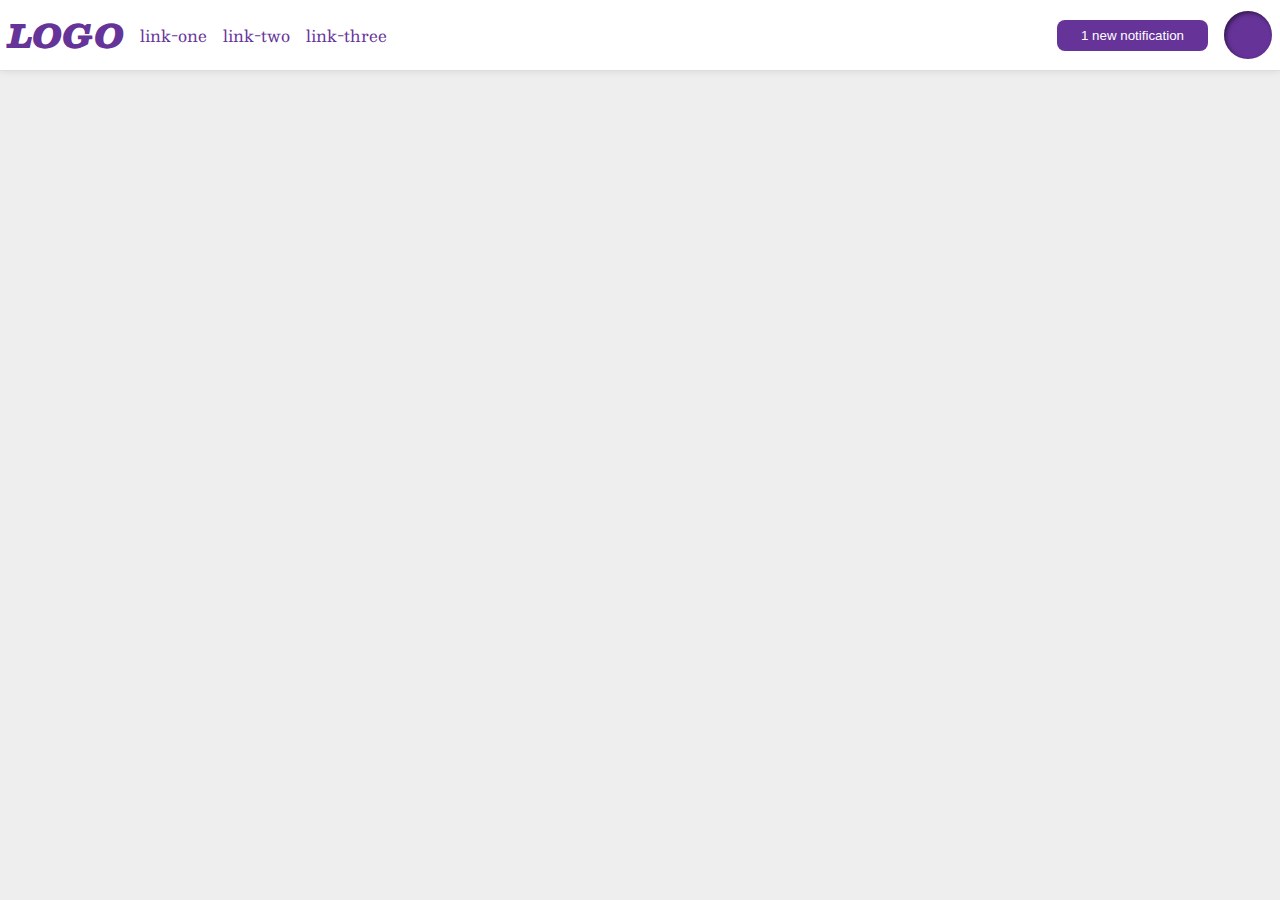
<file: flex/03-flex-header-2/index.html>
<!DOCTYPE html>
<html lang="en">
  <head>
    <meta charset="UTF-8">
    <meta http-equiv="X-UA-Compatible" content="IE=edge">
    <meta name="viewport" content="width=device-width, initial-scale=1.0">
    <title>Flex Header 2</title>
    <link rel="stylesheet" href="style.css">
  </head>
  <body>
    <div class="header">
      <div class="itemsleft">
        <div class="logo">
          LOGO
        </div>
        <ul class="links">
          <li><a href="google.com">link-one</a></li>
          <li><a href="google.com">link-two</a></li>
          <li><a href="google.com">link-three</a></li>
        </ul>
      </div>
      <div class="itemsright">
        <button class="notifications">
          1 new notification
        </button>
        <div class="profile-image"></div>
      </div>
    </div>
  </body>
</html>
</file>
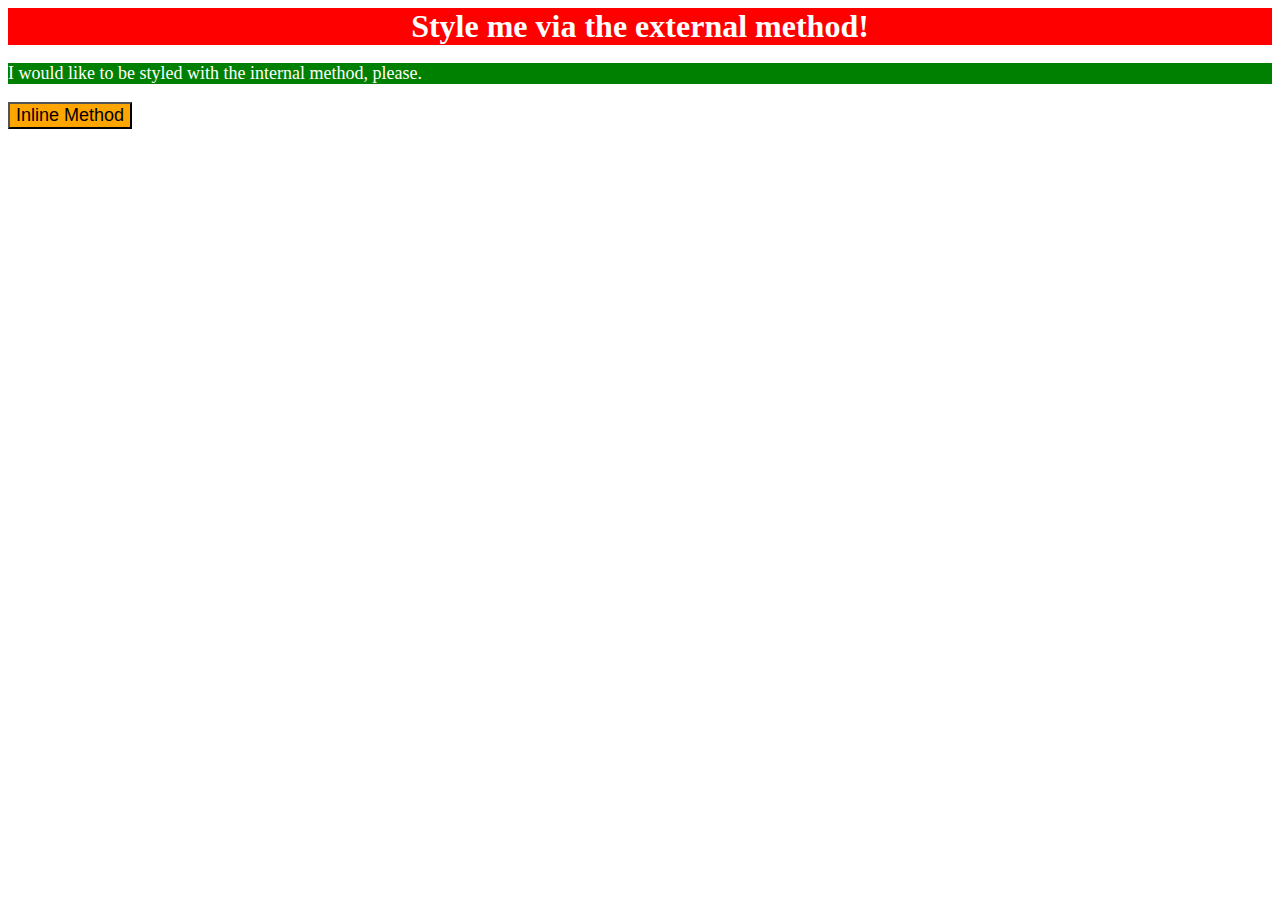
<file: foundations/01-css-methods/index.html>
<!DOCTYPE html>
<html lang="en">
  <head>
    <meta charset="UTF-8">
    <meta http-equiv="X-UA-Compatible" content="IE=edge">
    <meta name="viewport" content="width=device-width, initial-scale=1.0">
    <link rel="stylesheet" href="style.css">
    <title>Methods for Adding CSS</title>
    <style>
      p {
        background-color: green;
        color: white;
        font-size: 18px;
      }
    </style>
  </head>
  <body>
    <div>Style me via the external method!</div>
    <p>I would like to be styled with the internal method, please.</p>
    <button style="background-color: orange; font-size: 18px;">Inline Method</button>
  </body>
</html>
</file>
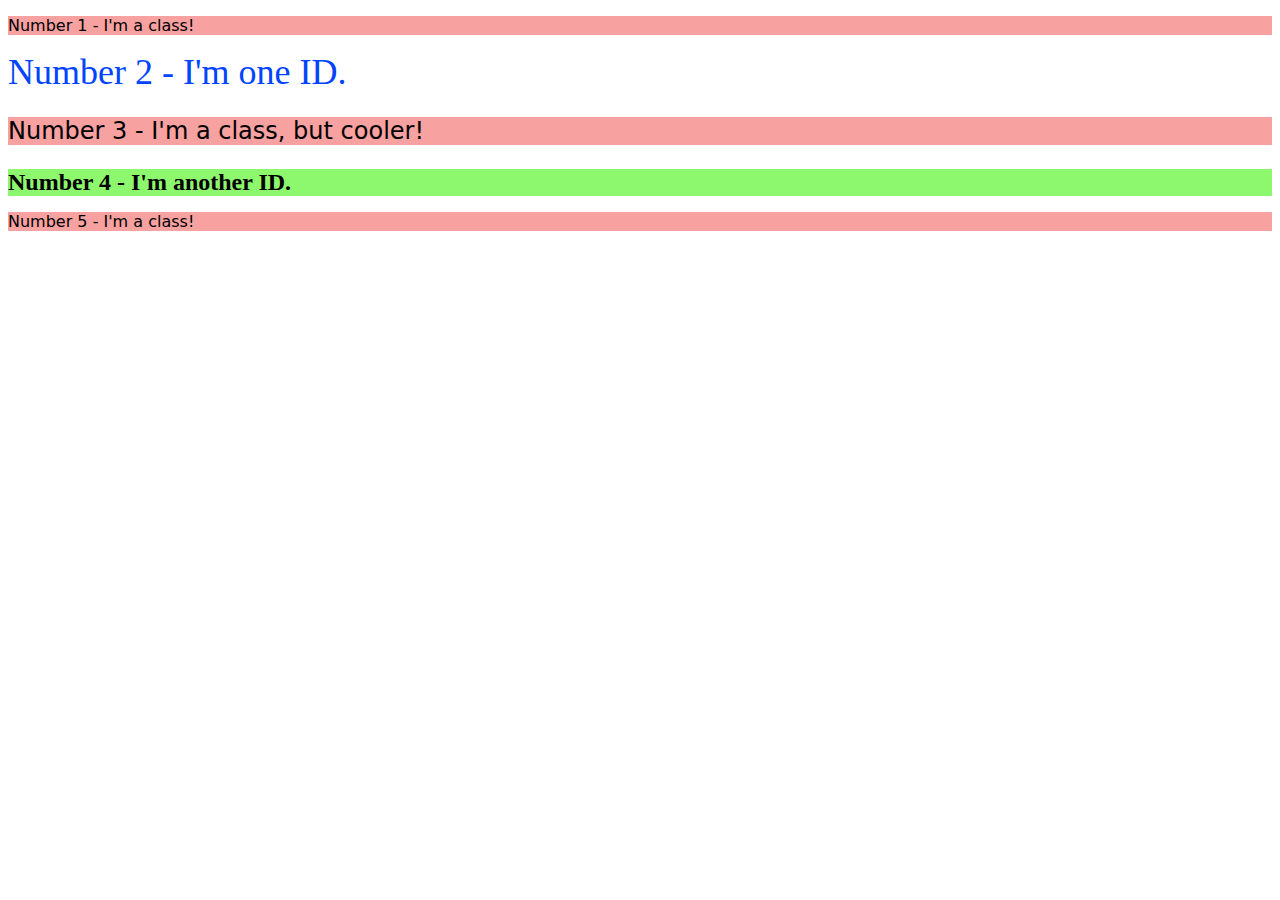
<file: foundations/02-class-id-selectors/index.html>
<!DOCTYPE html>
<html lang="en">
  <head>
    <meta charset="UTF-8">
    <meta http-equiv="X-UA-Compatible" content="IE=edge">
    <meta name="viewport" content="width=device-width, initial-scale=1.0">
    <title>Class and ID Selectors</title>
    <link rel="stylesheet" href="style.css">
  </head>
  <body>
    <p class="mydarling">Number 1 - I'm a class!</p>
    <div id="niceid">Number 2 - I'm one ID.</div>
    <p class="mydarling ohayou">Number 3 - I'm a class, but cooler!</p>
    <div id="coolid" class="niceclass">Number 4 - I'm another ID.</div>
    <p class="mydarling">Number 5 - I'm a class!</p>
  </body>
</html>
</file>
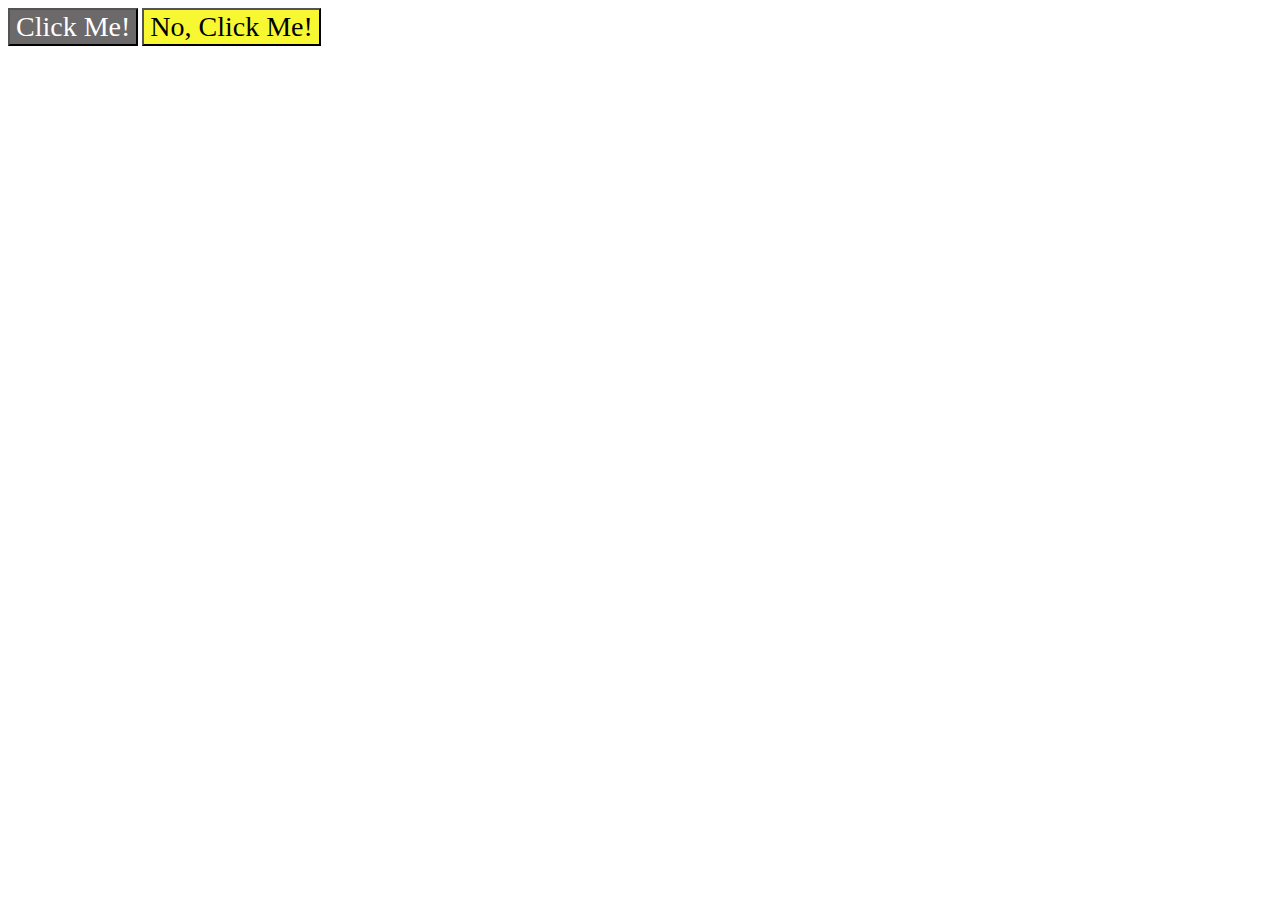
<file: foundations/03-grouping-selectors/index.html>
<!DOCTYPE html>
<html lang="en">
  <head>
    <meta charset="UTF-8">
    <meta http-equiv="X-UA-Compatible" content="IE=edge">
    <meta name="viewport" content="width=device-width, initial-scale=1.0">
    <title>Grouping Selectors</title>
    <link rel="stylesheet" href="style.css">
  </head>
  <body>
    <button class="first">Click Me!</button>
    <button class="second">No, Click Me!</button>
  </body>
</html>
</file>
<file: flex/03-flex-header-2/style.css>
/* this is some magical font-importing.  
you'll learn about it later. */
@import url('https://fonts.googleapis.com/css2?family=Besley:ital,wght@0,400;1,900&display=swap');

body {
  margin: 0;
  background: #eee;
  font-family: Besley, serif;
}

.header {
  background: white;
  border-bottom: 1px solid #ddd;
  box-shadow: 0 0 8px rgba(0,0,0,.1);
}

.profile-image {
  background: rebeccapurple;
  box-shadow: inset 2px 2px 4px rgba(0,0,0,.5);
  border-radius: 50%;
  width: 48px;
  height: 48px;
}

.logo {
  color: rebeccapurple;
  font-size: 32px;
  font-weight: 900;
  font-style: italic;
}

button {
  border: none;
  border-radius: 8px;
  background: rebeccapurple;
  color: white;
  padding: 8px 24px;
}

a {
  /* this removes the line under our links */
  text-decoration: none;
  color: rebeccapurple;
}

ul {
  list-style-type: none;
}


/* SOLUTION */

.header {
  display: flex;
  justify-content: space-between;
  padding: 8px;
}

ul {
  display: flex;
  gap: 16px;
  padding: 0px;
  margin: 0px;
}

.itemsleft, .itemsright {
  display: flex;
  align-items: center;
  gap: 16px
}
</file>
<file: foundations/01-css-methods/style.css>
div {
    background-color: red;
    color: white;
    font-size: 32px;
    font-weight: bold;
    text-align: center;
}
</file>
<file: foundations/02-class-id-selectors/style.css>
.mydarling {
    font-family: Verdana, "DejaVu Sans", sans-serif;
    background-color: #f79f9ffb;
}

.mydarling.ohayou {
    font-size: 24px;
}

#niceid {
    color: #0044ff;
    font-size: 36px;
}

#coolid.niceclass {
    background-color: #8df76d;
    font-size: 24px;
    font-weight: bold;
}
</file>
<file: foundations/03-grouping-selectors/style.css>
.first, .second {
    font-size: 28px;
    font-family: 'Times New Roman', 'Helvetica', serif;
}

.first {
    color: white;
    background-color: #6b6969;
}

.second {
    color: black;
    background-color: rgb(248, 248, 50);
}
</file>
